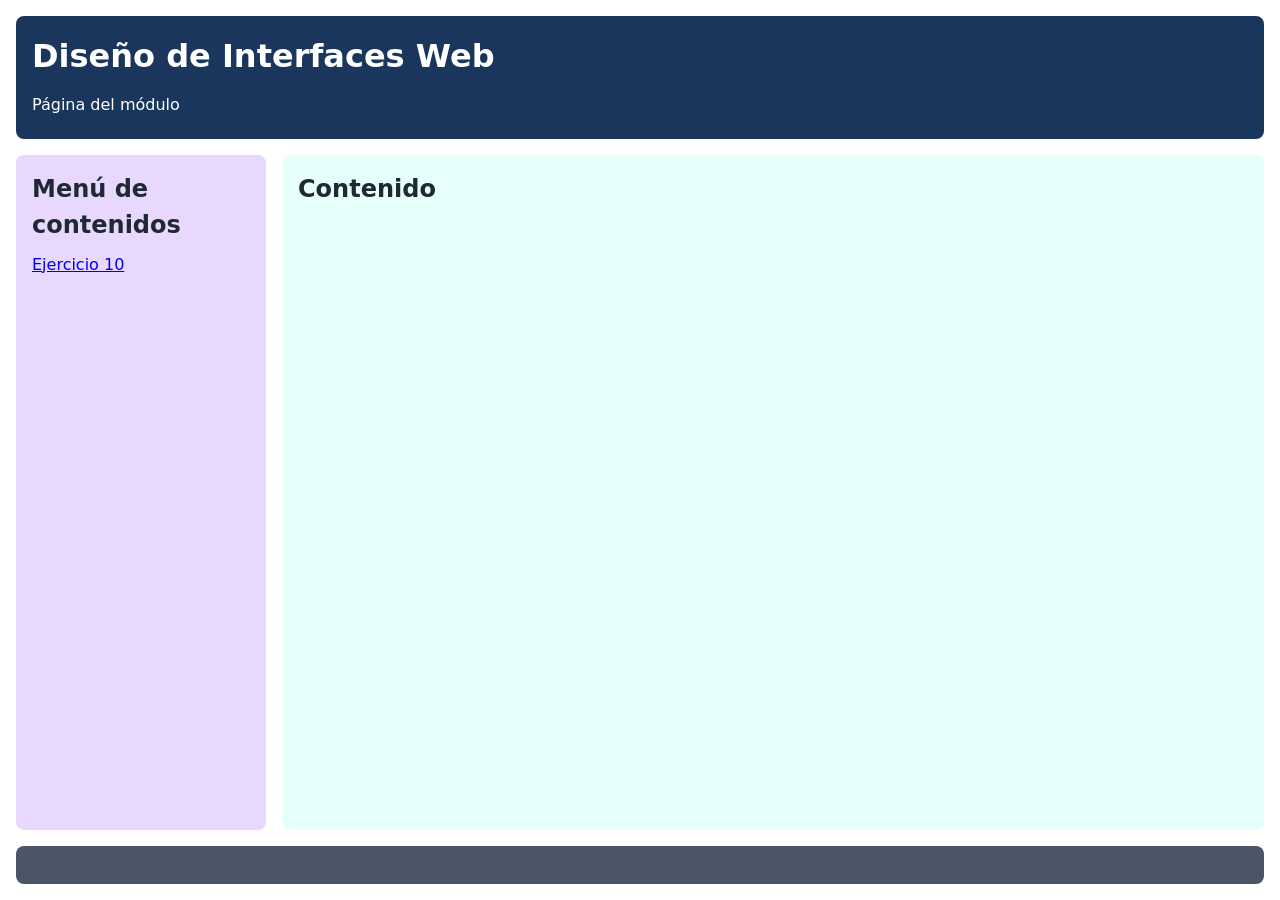
<file: index.html>
<!DOCTYPE html>
<html lang="es">
<head>
  <meta charset="UTF-8">
  <meta name="viewport" content="width=device-width, initial-scale=1">
  <title>Desarrollo Aplicaciones Web</title>
  <link rel="stylesheet" href="pagina.css">
</head>
<body>
  <header>
    <h1>Diseño de Interfaces Web</h1>
    <p>Página del módulo</p>
  </header>

  <aside>
    <h2>Menú de contenidos</h2>
    <nav>
      <a href="/GoyaDAWDIW2627/UD3/Ejercicio10.html">Ejercicio 10</a>

    </nav>
  </aside>

  <main>
    <h2>Contenido</h2>
    
  </main>

  <footer>
    <p></p>
  </footer>
</body>
</html>
</file>
<file: pagina.css>
* {
  box-sizing: border-box;
}

/* ==========================================================
   El esqueleto completo de la página, directamente en el body
   ========================================================== */
body {
  display: grid;
  grid-template-columns: 250px 1fr;
  grid-template-rows: auto 1fr auto;
  grid-template-areas:
    "cabecera cabecera"
    "lateral  contenido"
    "pie      pie";
  min-height: 100vh;       /* el body ocupa al menos toda la pantalla */
  gap: 16px;

  margin: 0;
  padding: 16px;
  font-family: system-ui, -apple-system, "Segoe UI", Roboto, sans-serif;
  line-height: 1.5;
  color: #1f2933;
}

header { grid-area: cabecera; }
aside  { grid-area: lateral; }
main   { grid-area: contenido; }
footer { grid-area: pie; }

/* ==========================================================
   Estilo visual de cada zona (nada de Grid aquí)
   ========================================================== */
header, aside, main, footer {
  padding: 16px;
  border-radius: 8px;
}

header { background: #1a365d; color: #ffffff; }
aside  { background: #e9d8fd; }
main   { background: #e6fffa; }
footer { background: #4a5568; color: #ffffff; }

h1, h2, p { margin: 0 0 0.4em; }

/* tarjeta: solo estilo visual */
.tarjeta {
  padding: 12px;
  border-radius: 6px;
  background: #2c7a7b;
  color: #ffffff;
  font-weight: 600;
  text-align: center;
  width: 100px;
  height: 100px;
}

/* Botón: solo estilo visual */
.boton {
  padding: 12px;
  width: 120px;
  border-radius: 6px;
  background: #4c9a6b;
  color: #ffffff;
  font-weight: 600;
  text-align: center;
  transition: background 0.3s ease;
}

/* Botón: resaltado */
.boton:hover {
background: #8B7CF0;
}

.espacio {
  height: 100px;
}

/* Definición de la animación deslizar*/
@keyframes deslizar {
  from {
    transform: translateX(0px);
    opacity: 0;
  }
  to {
    transform: translateX(200px);
    opacity: 1;
  }
}

/* Elemento deslizante */
.cajanime {
  width: 100px;
  height: 100px;
  background-color: #3498db;
  animation: deslizar 2s ease-out forwards;
}
</file>
